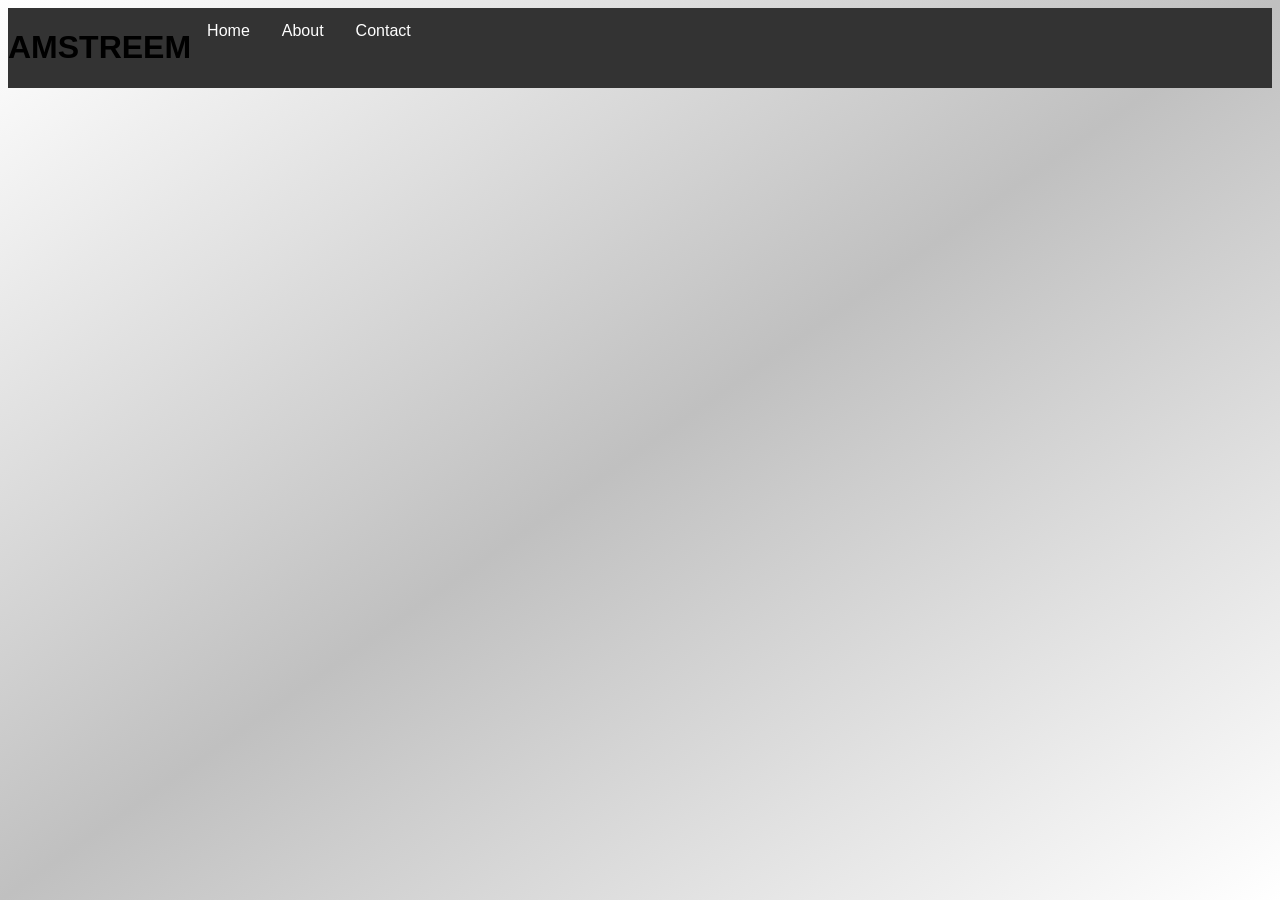
<file: Index.HTML>
<html lang="en">
  <head>
     <meta charset="UTF-8">
     <meta name="viewport" content="width=device-width, initial-scale=1.0">
     <title>AMSTREEM</title>
     <link rel="stylesheet" href="./CSS/Style.CSS">
     <link rel="shortcut icon" href="./FAV/favicon.ico" type="image/x-icon">
  </head>
  <body>
     <div class="navbar">
         <ul>
            <li><H1>AMSTREEM</H1></li>
            <li><a href="#">Home</a></li>
            <li><a href="#">About</a></li>
            <li><a href="#">Contact</a></li>
         </ul>
     </div>
 </body>
</html>
</file>
<file: CSS/Style.CSS>
body{
    background-image: linear-gradient(to top left, white, silver, white);
    font-family:'Lucida Sans', 'Lucida Sans Regular', 'Lucida Grande', 'Lucida Sans Unicode', Geneva, Verdana, sans-serif;
 }
 .navbar{
    background-color: #4CAF50;
 }
 ul {
    list-style-type: none;
    margin: 0;
    padding: 0;
    overflow: hidden;
    background-color: #333;
  }
  
  li {
    float: left;
  }
  
  li a {
    display: block;
    color: white;
    text-align: center;
    padding: 14px 16px;
    text-decoration: none;
  }
  
  li a:hover:not(.active) {
    background-color: #111;
  }
  
  .active {
    background-color: #4CAF50;
  }
</file>
